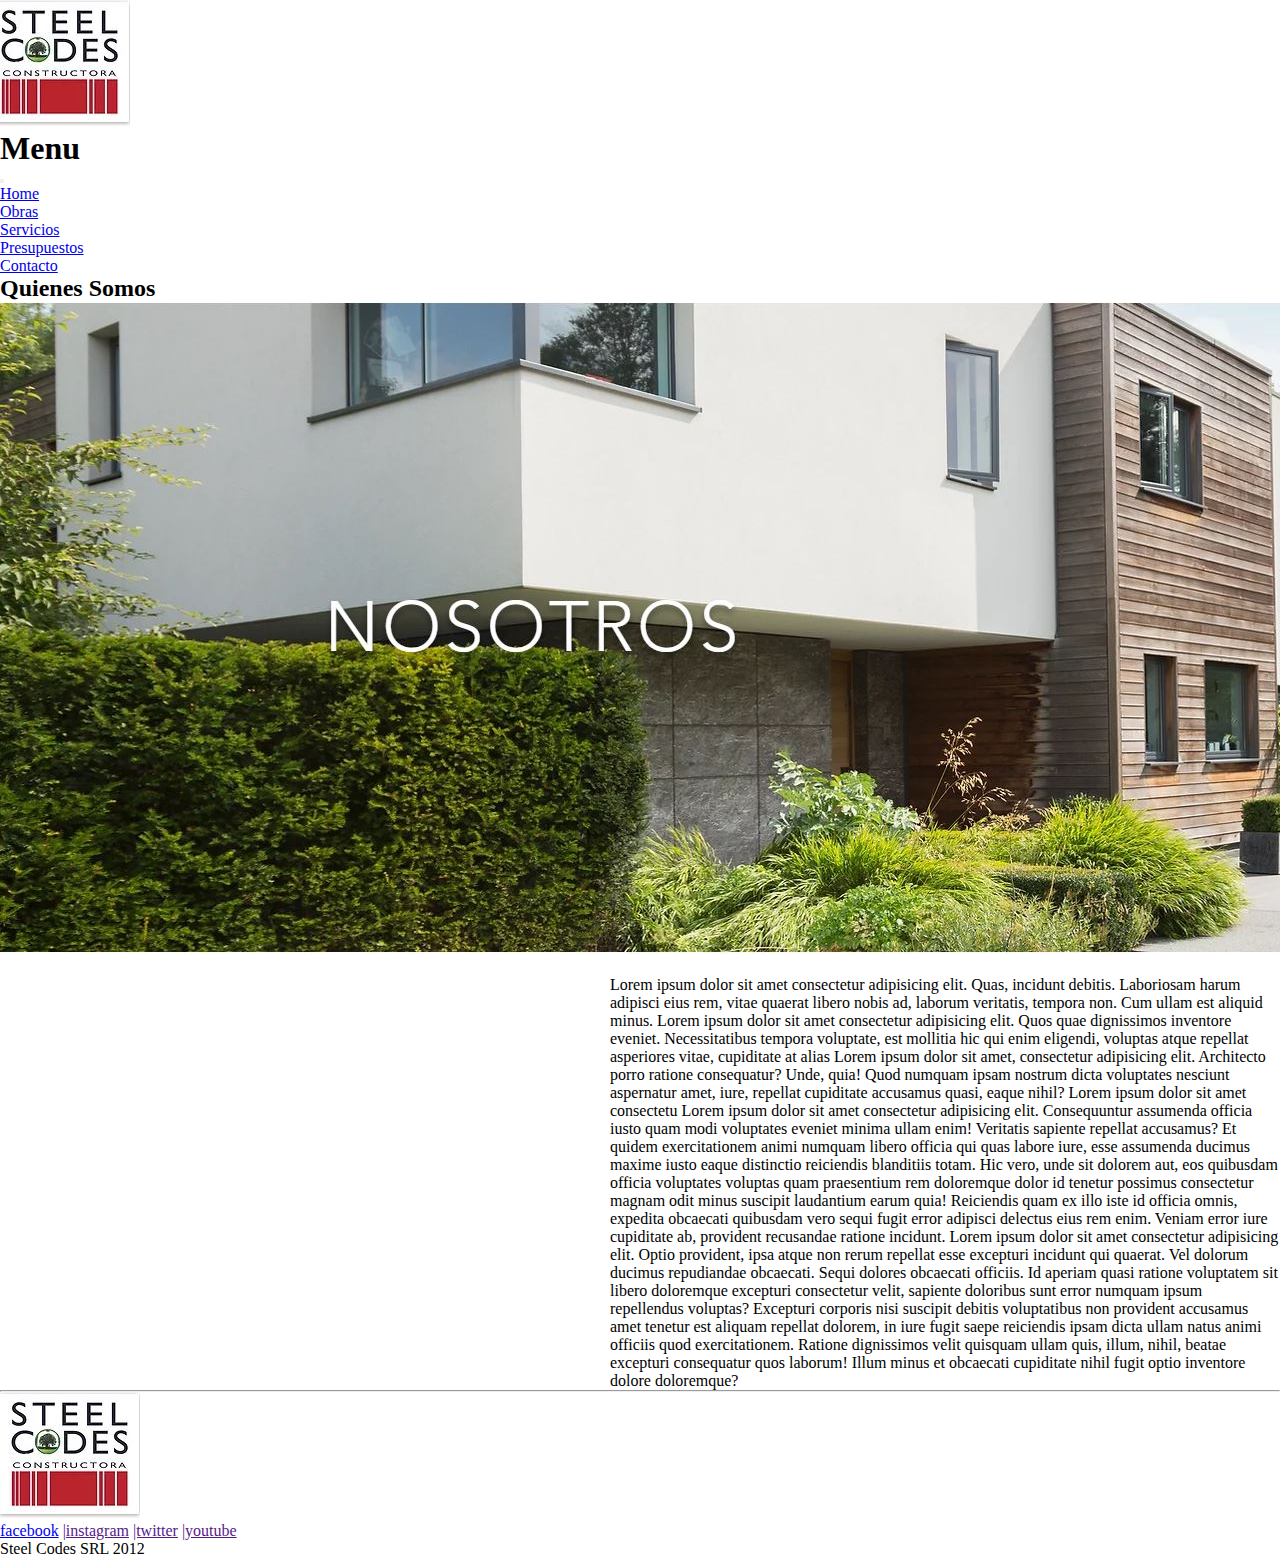
<file: index.html>
<!DOCTYPE html>
<html lang="es">
<head>
    <meta charset="UTF-8">
    <meta http-equiv="X-UA-Compatible" content="IE=edge">
    <meta name="viewport" content="width=device-width, initial-scale=1.0">
    <title>Steel Codes</title>
    <link rel="shortcut icon" href="./images/logo.JPG" type="image/x-icon">
    <link rel="stylesheet" href="./css/style+boostrap.css">
    <!-- CSS only -->
    <link href="https://cdn.jsdelivr.net/npm/bootstrap@5.2.0-beta1/dist/css/bootstrap.min.css" rel="stylesheet" integrity="sha384-0evHe/X+R7YkIZDRvuzKMRqM+OrBnVFBL6DOitfPri4tjfHxaWutUpFmBp4vmVor" crossorigin="anonymous">
    </head>
    <body class="body">
        <!-- HEADER -->
        <header class="header">
            <div class="header__div">
                <div class="header__div1 position-relative text-center p-3">
                    <img src="./images/logo.JPG" alt="logo">
                </div>
                <div class="header__div2">
                    <nav class="navbar navbar-expand-lg text-bg-secondary">
                        <div class="container-fluid">
                          <h1 class="navbar-text p-1">Menu </h1>
                          <button class="navbar-toggler" type="button" data-bs-toggle="collapse" data-bs-target="#navbarNav" aria-controls="navbarNav" aria-expanded="false" aria-label="Toggle navigation">
                            <span class="navbar-toggler-icon"></span>
                          </button>
                          <div class="collapse navbar-collapse " id="navbarNav">
                            <ul class="navbar-nav ">
                              <li class="nav-item">
                                <a class="nav-link" aria-current="page" href="./index.html">Home</a>
                              </li>
                              <li class="nav-item">
                                <a class="nav-link" href="./pages/obras.html">Obras</a>
                              </li>
                              <li class="nav-item">
                                <a class="nav-link" href="./pages/servicios.html">Servicios</a>
                              </li>
                              <li class="nav-item">
                                <a class="nav-link" href="./pages/presupuestos.html">Presupuestos</a>
                              </li>
                              <li class="nav-item">
                                <a class="nav-link" href="./pages/contacto.html">Contacto</a>
                              </li>
                            </ul>
                          </div>
                        </div>
                      </nav>
                </div>
            </div>
        </header>
        <!-- MAIN -->
        <section id="sectionMain" class="sectionMain-index">
            <div class="sectionIndex__div1">
                <h2 class="sectionIndex__titulo p-3">Quienes Somos</h2>
                <img src="./images/quienessomos.JPG" alt="presupuesto" class="sectionIndex__img position-relative img-fluid">
            </div>
            <br>
            <div class="sectionIndex__div2">
                <div class="sectionIndex__video">
                    <iframe width="auto" height="auto" src="https://www.youtube.com/embed/2Y03dK6M5yk" title="YouTube video player" frameborder="0" allow="accelerometer; autoplay; clipboard-write; encrypted-media; gyroscope; picture-in-picture" allowfullscreen class="sectionIndex__vid"></iframe>
                </div>
                <div class="sectionIndex__p text-wrap p-1">
                    <p>Lorem ipsum dolor sit amet consectetur adipisicing elit. Quas, incidunt debitis. Laboriosam harum adipisci eius rem, vitae quaerat libero nobis ad, laborum veritatis, tempora non. Cum ullam est aliquid minus.
                        Lorem ipsum dolor sit amet consectetur adipisicing elit. Quos quae dignissimos inventore eveniet. Necessitatibus tempora voluptate, est mollitia hic qui enim eligendi, voluptas atque repellat asperiores vitae, cupiditate at alias
                        Lorem ipsum dolor sit amet, consectetur adipisicing elit. Architecto porro ratione consequatur? Unde, quia! Quod numquam ipsam nostrum dicta voluptates nesciunt aspernatur amet, iure, repellat cupiditate accusamus quasi, eaque nihil?
                        Lorem ipsum dolor sit amet consectetu
                        Lorem ipsum dolor sit amet consectetur adipisicing elit. Consequuntur assumenda officia iusto quam modi voluptates eveniet minima ullam enim! Veritatis sapiente repellat accusamus? Et quidem exercitationem animi numquam libero officia qui quas labore iure, esse assumenda ducimus maxime iusto eaque distinctio reiciendis blanditiis totam. Hic vero, unde sit dolorem aut, eos quibusdam officia voluptates voluptas quam praesentium rem doloremque dolor id tenetur possimus consectetur magnam odit minus suscipit laudantium earum quia! Reiciendis quam ex illo iste id officia omnis, expedita obcaecati quibusdam vero sequi fugit error adipisci delectus eius rem enim. Veniam error iure cupiditate ab, provident recusandae ratione incidunt.
                        Lorem ipsum dolor sit amet consectetur adipisicing elit. Optio provident, ipsa atque non rerum repellat esse excepturi incidunt qui quaerat. Vel dolorum ducimus repudiandae obcaecati. Sequi dolores obcaecati officiis. Id aperiam quasi ratione voluptatem sit libero doloremque excepturi consectetur velit, sapiente doloribus sunt error numquam ipsum repellendus voluptas? Excepturi corporis nisi suscipit debitis voluptatibus non provident accusamus amet tenetur est aliquam repellat dolorem, in iure fugit saepe reiciendis ipsam dicta ullam natus animi officiis quod exercitationem. Ratione dignissimos velit quisquam ullam quis, illum, nihil, beatae excepturi consequatur quos laborum! Illum minus et obcaecati cupiditate nihil fugit optio inventore dolore doloremque?
                    </p>    
                </div>
            </div>
        </section>
        <hr>
        <!-- FOOTER -->
        <footer class="footer">
            <div class="footer__img position-relative text-center img-fluid p-3">
                <img src="./images/logo.JPG" alt="logo" >
            </div>
            <nav class="footerNav position-relative text-center">
                <div class="footerNav__a">
                    <a href="https://www.facebook.com/" class="footerNav_link">facebook</a>
                    <a href="" class="footerNav_link">|instagram</a>
                    <a href="" class="footerNav_link">|twitter</a>
                    <a href="" class="footerNav_link">|youtube</a>
                </div>
                <div class="footerNav__p">
                    <p class="footerNav_p">Steel Codes SRL 2012</p>
                </div>
            </nav>
        </footer>
        <!-- JavaScript Bundle with Popper -->
        <script src="https://cdn.jsdelivr.net/npm/bootstrap@5.2.0-beta1/dist/js/bootstrap.bundle.min.js" integrity="sha384-pprn3073KE6tl6bjs2QrFaJGz5/SUsLqktiwsUTF55Jfv3qYSDhgCecCxMW52nD2" crossorigin="anonymous"></script>
</body>
</html>
</file>
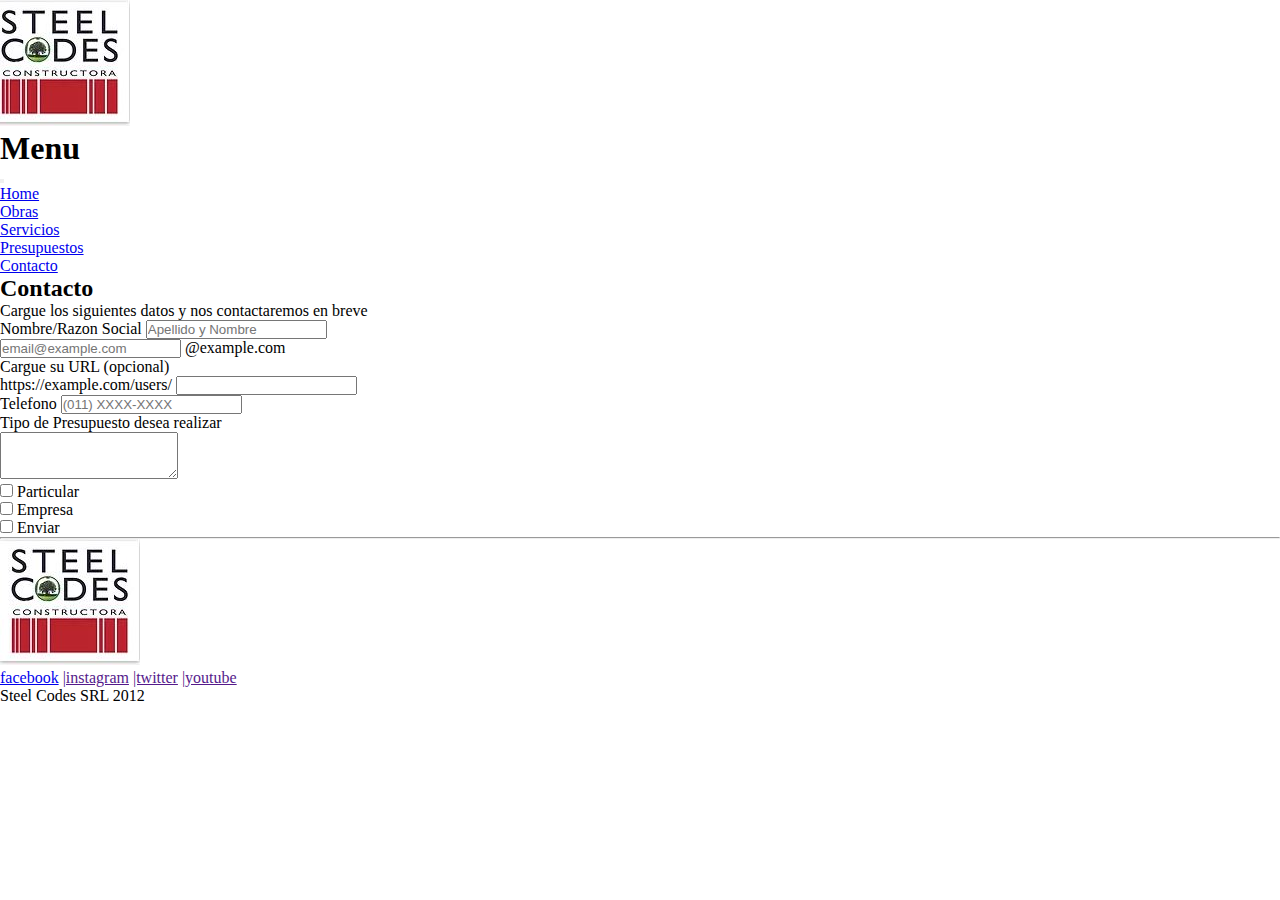
<file: pages/contacto.html>
<!DOCTYPE html>
<html lang="es">
<head>
    <meta charset="UTF-8">
    <meta http-equiv="X-UA-Compatible" content="IE=edge">
    <meta name="viewport" content="width=device-width, initial-scale=1.0">
    <title>Contacto</title>
    <link rel="shortcut icon" href="../images/logo.JPG" type="image/x-icon">
    <link rel="stylesheet" href="../css/style+boostrap.css">
    <!-- CSS only -->
    <link href="https://cdn.jsdelivr.net/npm/bootstrap@5.2.0-beta1/dist/css/bootstrap.min.css" rel="stylesheet" integrity="sha384-0evHe/X+R7YkIZDRvuzKMRqM+OrBnVFBL6DOitfPri4tjfHxaWutUpFmBp4vmVor" crossorigin="anonymous">
</head>
<body class="body">
    <!-- HEADER -->
    <header class="header">
        <div class="header__div">
            <div class="header__div1 position-relative text-center p-3">
                <img src="../images/logo.JPG" alt="logo">
            </div>
            <div class="header__div2">
                <nav class="navbar navbar-expand-lg text-bg-secondary">
                    <div class="container-fluid">
                      <h1 class="navbar-text p-1">Menu </h1>
                      <button class="navbar-toggler" type="button" data-bs-toggle="collapse" data-bs-target="#navbarNav" aria-controls="navbarNav" aria-expanded="false" aria-label="Toggle navigation">
                        <span class="navbar-toggler-icon"></span>
                      </button>
                      <div class="collapse navbar-collapse " id="navbarNav">
                        <ul class="navbar-nav ">
                          <li class="nav-item">
                            <a class="nav-link" aria-current="page" href="../index.html">Home</a>
                          </li>
                          <li class="nav-item">
                            <a class="nav-link" href="./obras.html">Obras</a>
                          </li>
                          <li class="nav-item">
                            <a class="nav-link" href="./servicios.html">Servicios</a>
                          </li>
                          <li class="nav-item">
                            <a class="nav-link" href="./presupuestos.html">Presupuestos</a>
                          </li>
                          <li class="nav-item">
                            <a class="nav-link" href="./contacto.html">Contacto</a>
                          </li>
                        </ul>
                      </div>
                    </div>
                  </nav>
            </div>
        </div>
    </header>
    <!-- MAIN -->
    <section class="section">
        <h2 class="section__title text-start p-3">Contacto</h2>
        <p class="form-label fs-6 p-1"> Cargue los siguientes datos y nos contactaremos en breve</p>
        <div class="input-group mb-3">
            <span class="input-group-text" id="basic-addon1">Nombre/Razon Social</span>
            <input type="text" class="form-control" placeholder="Apellido y Nombre" aria-label="Username" aria-describedby="basic-addon1">
            </div>
          
            <div class="input-group mb-3">
                <input type="text" class="form-control" placeholder="email@example.com" aria-label="Recipient's username" aria-describedby="basic-addon2">
                <span class="input-group-text" id="basic-addon2">@example.com</span>
            </div>
          
            <label for="basic-url" class="form-label p-1">Cargue su URL (opcional)</label>
            <div class="input-group mb-3">
                <span class="input-group-text" id="basic-addon3">https://example.com/users/</span>
                <input type="text" class="form-control" id="basic-url" aria-describedby="basic-addon3">
            </div>
            
            <div class="input-group mb-3">
                <span class="input-group-text">Telefono</span>
                <input type="text" placeholder="(011) XXXX-XXXX" class="form-control" aria-label="Telefono">
            </div>
            
            <label for="basic-url" class="form-label p-2">Tipo de Presupuesto desea realizar</label>
            <div class="input-group">
                <textarea class="form-control" id="exampleFormControlTextarea1" rows="3"></textarea>
            </div>

            <div class="form-check form-check-inline">
                <input class="form-check-input" type="checkbox" id="inlineCheckbox1" value="option1">
                <label class="form-check-label" for="inlineCheckbox1">Particular</label>
            </div>
            
            <div class="form-check form-check-inline">
                <input class="form-check-input" type="checkbox" id="inlineCheckbox2" value="option2">
                <label class="form-check-label" for="inlineCheckbox2">Empresa</label>
            </div>

            <div class="text-center p-3">
                <input type="checkbox" class="btn-check" id="btn-check" autocomplete="off" >
                <label class="btn btn-primary p-3" for="btn-check">Enviar</label>
            </div>
            
        </div>
    </section>
    <hr>
    <!-- FOOTER -->
    <footer class="footer">
        <div class="footer__img position-relative text-center img-fluid p-3">
            <img src="../images/logo.JPG" alt="logo" >
        </div>
        <nav class="footerNav position-relative text-center">
            <div class="footerNav__a">
                <a href="https://www.facebook.com/" class="footerNav_link">facebook</a>
                <a href="" class="footerNav_link">|instagram</a>
                <a href="" class="footerNav_link">|twitter</a>
                <a href="" class="footerNav_link">|youtube</a>
            </div>
            <div class="footerNav__p">
                <p class="footerNav_p">Steel Codes SRL 2012</p>
            </div>
        </nav>
    </footer>
    <!-- JavaScript Bundle with Popper -->
    <script src="https://cdn.jsdelivr.net/npm/bootstrap@5.2.0-beta1/dist/js/bootstrap.bundle.min.js" integrity="sha384-pprn3073KE6tl6bjs2QrFaJGz5/SUsLqktiwsUTF55Jfv3qYSDhgCecCxMW52nD2" crossorigin="anonymous"></script>
</body>
</html>
</file>
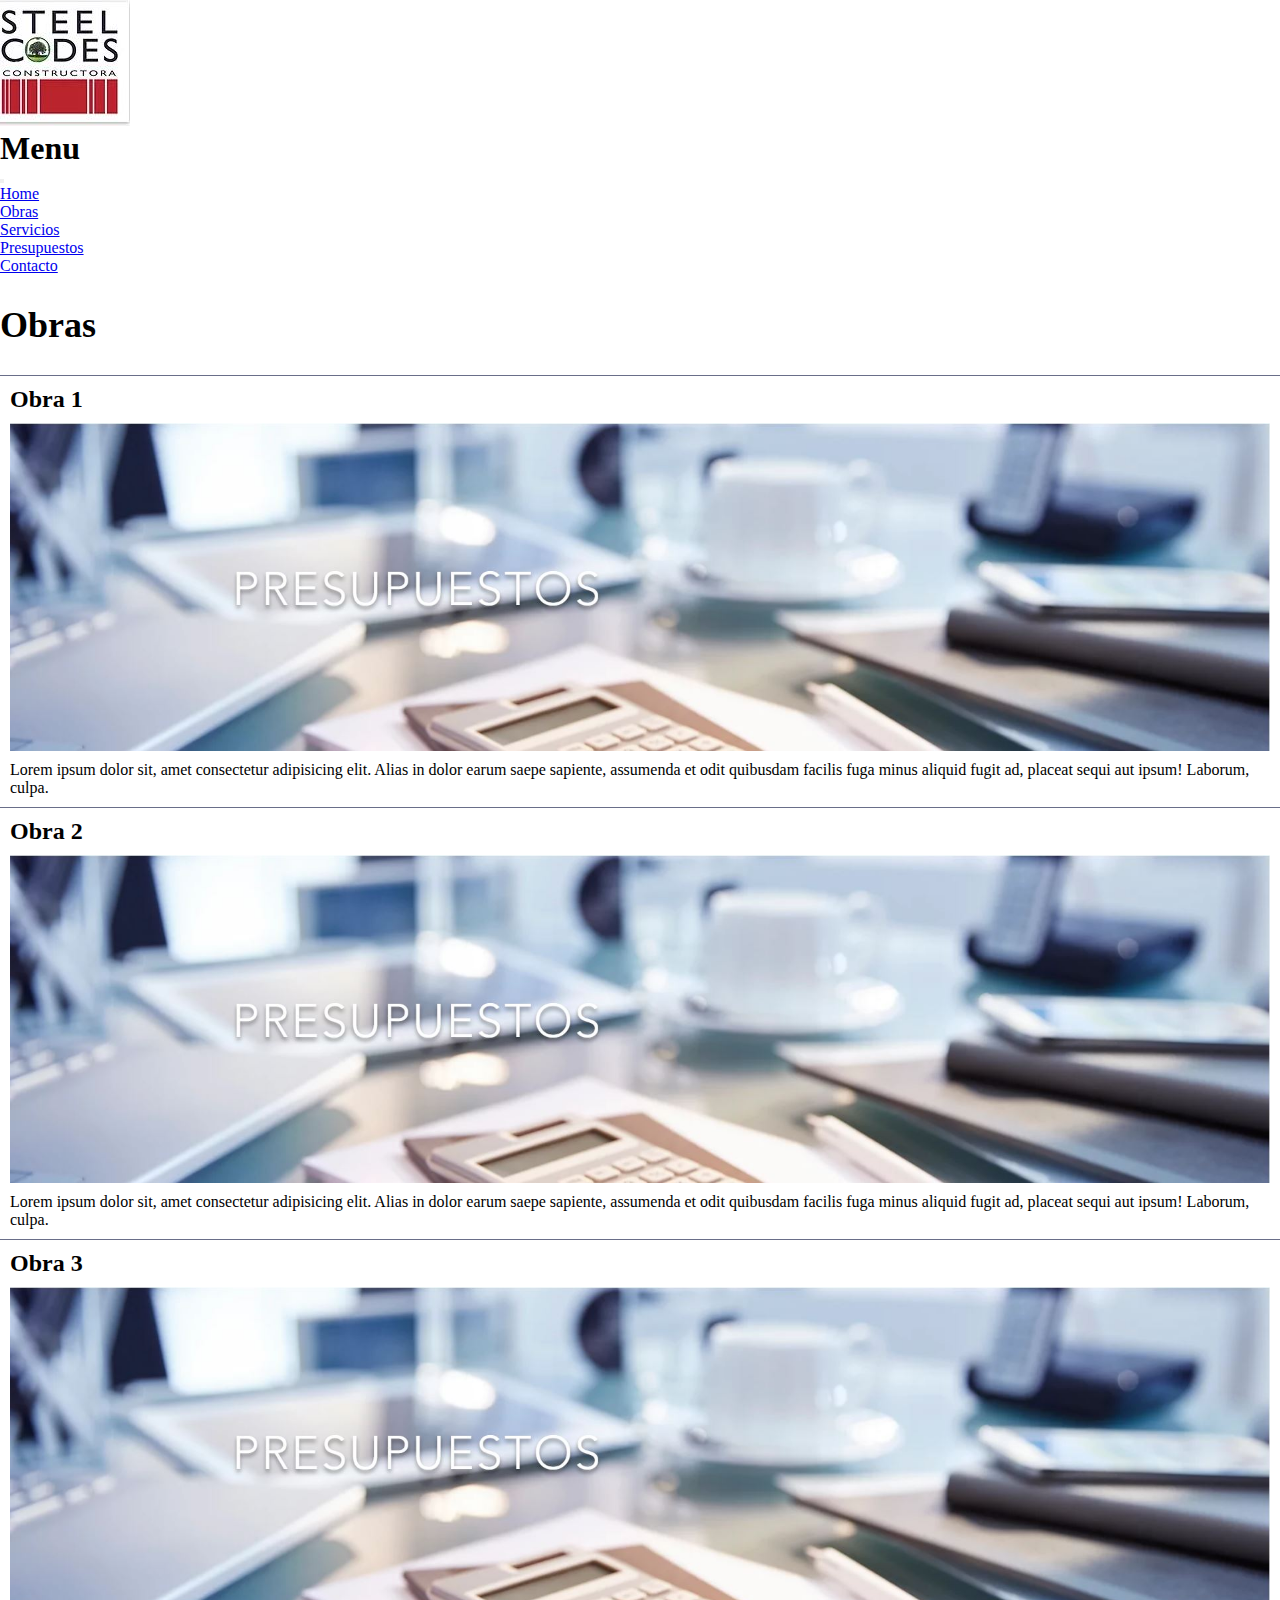
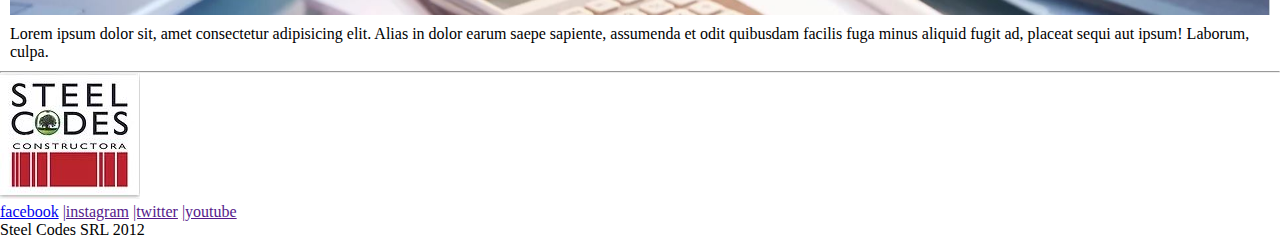
<file: pages/obras.html>
<!DOCTYPE html>
<html lang="es">
<head>
    <meta charset="UTF-8">
    <meta http-equiv="X-UA-Compatible" content="IE=edge">
    <meta name="viewport" content="width=device-width, initial-scale=1.0">
    <title>Obras</title>
    <link rel="shortcut icon" href="../images/logo.JPG" type="image/x-icon">
    <link rel="stylesheet" href="../css/style+boostrap.css">
    <!-- CSS only -->
    <link href="https://cdn.jsdelivr.net/npm/bootstrap@5.2.0-beta1/dist/css/bootstrap.min.css" rel="stylesheet" integrity="sha384-0evHe/X+R7YkIZDRvuzKMRqM+OrBnVFBL6DOitfPri4tjfHxaWutUpFmBp4vmVor" crossorigin="anonymous">
    
</head>
<body class="body">
    <!-- HEADER -->
    <header class="header">
        <div class="header__div">
            <div class="header__div1 position-relative text-center p-3">
                <img src="../images/logo.JPG" alt="logo">
            </div>
            <div class="header__div2">
                <nav class="navbar navbar-expand-lg text-bg-secondary">
                    <div class="container-fluid">
                      <h1 class="navbar-text p-1">Menu </h1>
                      <button class="navbar-toggler" type="button" data-bs-toggle="collapse" data-bs-target="#navbarNav" aria-controls="navbarNav" aria-expanded="false" aria-label="Toggle navigation">
                        <span class="navbar-toggler-icon"></span>
                      </button>
                      <div class="collapse navbar-collapse " id="navbarNav">
                        <ul class="navbar-nav ">
                          <li class="nav-item">
                            <a class="nav-link" aria-current="page" href="../index.html">Home</a>
                          </li>
                          <li class="nav-item">
                            <a class="nav-link" href="./obras.html">Obras</a>
                          </li>
                          <li class="nav-item">
                            <a class="nav-link" href="./servicios.html">Servicios</a>
                          </li>
                          <li class="nav-item">
                            <a class="nav-link" href="./presupuestos.html">Presupuestos</a>
                          </li>
                          <li class="nav-item">
                            <a class="nav-link" href="./contacto.html">Contacto</a>
                          </li>
                        </ul>
                      </div>
                    </div>
                  </nav>
            </div>
        </div>
    </header>
    <!-- MAIN -->
    <section id="sectionMain" class="sectionMain-obras">
        <div class="sectionObras_title">
          <h2 class="sectionObras__titulo p-3">Obras</h2>
        </div>
        <div class="sectionObras__1">
            <h3 class="sectionObras__title1">Obra 1</h3>
            <img src="../images/presupuesto.JPG" alt="obra1" class="sectionObras_img">
            <p class="sectionObras_p">Lorem ipsum dolor sit, amet consectetur adipisicing elit. Alias in dolor earum saepe sapiente, assumenda et odit quibusdam facilis fuga minus aliquid fugit ad, placeat sequi aut ipsum! Laborum, culpa.</p>    
        </div>
        <div class="sectionObras__1">
            <h3 class="sectionObras__title1 ">Obra 2</h3>
            <img src="../images/presupuesto.JPG" alt="obra2" class="sectionObras_img">
            <p class="sectionObras_p">Lorem ipsum dolor sit, amet consectetur adipisicing elit. Alias in dolor earum saepe sapiente, assumenda et odit quibusdam facilis fuga minus aliquid fugit ad, placeat sequi aut ipsum! Laborum, culpa.</p>
        </div>
        <div class="sectionObras__1">
            <h3 class="sectionObras__title1">Obra 3</h3>
            <img src="../images/presupuesto.JPG" alt="obra3" class="sectionObras_img">
            <p class="sectionObras_p">Lorem ipsum dolor sit, amet consectetur adipisicing elit. Alias in dolor earum saepe sapiente, assumenda et odit quibusdam facilis fuga minus aliquid fugit ad, placeat sequi aut ipsum! Laborum, culpa.</p>
        
        </div>
        </section>
    <hr>
    <!-- FOOTER -->
    <footer class="footer">
        <div class="footer__img position-relative text-center img-fluid p-3">
            <img src="../images/logo.JPG" alt="logo" >
        </div>
        <nav class="footerNav position-relative text-center">
            <div class="footerNav__a">
                <a href="https://www.facebook.com/" class="footerNav_link">facebook</a>
                <a href="" class="footerNav_link">|instagram</a>
                <a href="" class="footerNav_link">|twitter</a>
                <a href="" class="footerNav_link">|youtube</a>
            </div>
            <div class="footerNav__p">
                <p class="footerNav_p">Steel Codes SRL 2012</p>
            </div>
        </nav>
    </footer>
    <!-- JavaScript Bundle with Popper -->
    <script src="https://cdn.jsdelivr.net/npm/bootstrap@5.2.0-beta1/dist/js/bootstrap.bundle.min.js" integrity="sha384-pprn3073KE6tl6bjs2QrFaJGz5/SUsLqktiwsUTF55Jfv3qYSDhgCecCxMW52nD2" crossorigin="anonymous"></script>
</body>
</html>
</file>
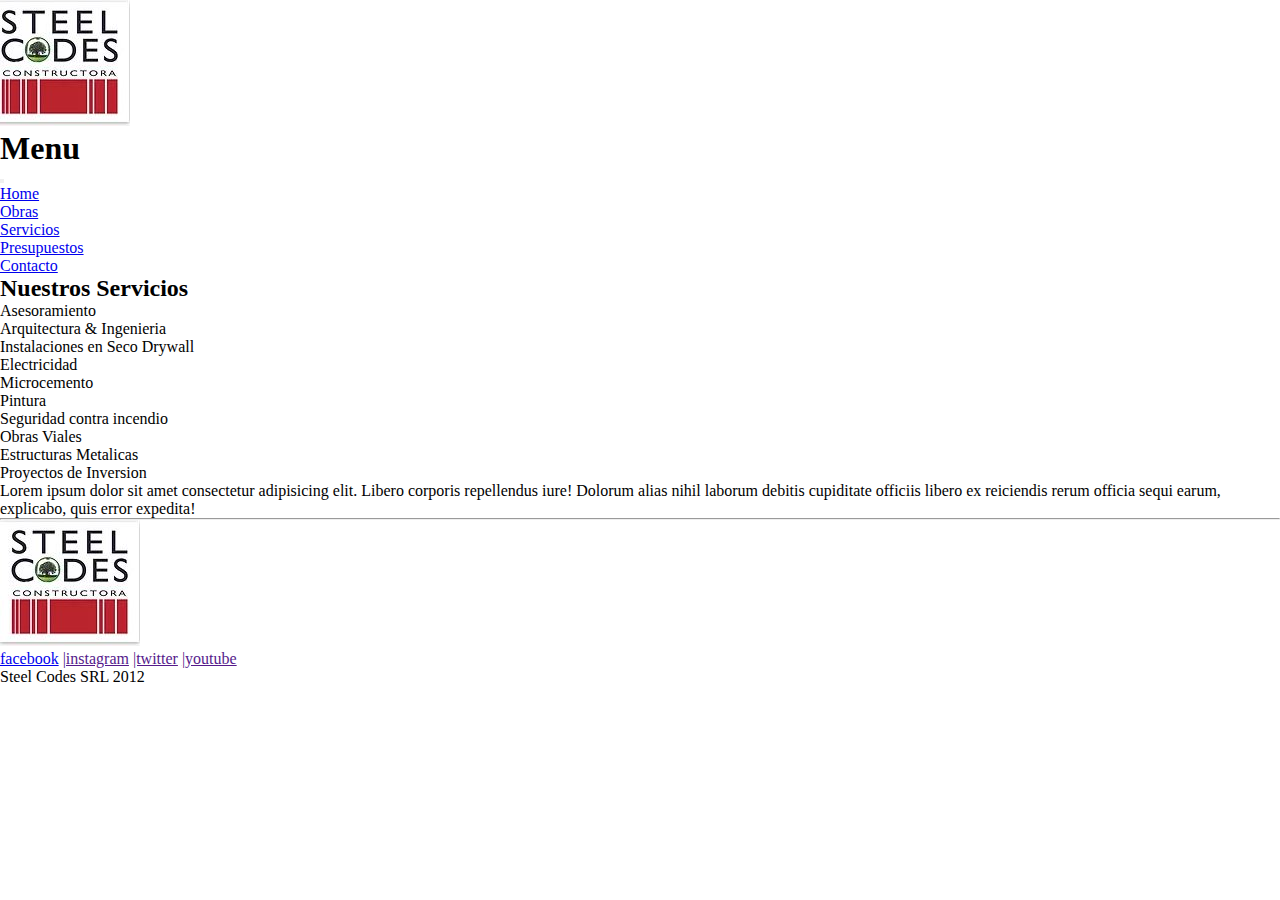
<file: pages/servicios.html>
<!DOCTYPE html>
<html lang="es">
<head>
    <meta charset="UTF-8">
    <meta http-equiv="X-UA-Compatible" content="IE=edge">
    <meta name="viewport" content="width=device-width, initial-scale=1.0">
    <title>Servicios</title>
    <link rel="shortcut icon" href="../images/logo.JPG" type="image/x-icon">
    <link rel="stylesheet" href="../css/style+boostrap.css">
    <!-- CSS only -->
    <link href="https://cdn.jsdelivr.net/npm/bootstrap@5.2.0-beta1/dist/css/bootstrap.min.css" rel="stylesheet" integrity="sha384-0evHe/X+R7YkIZDRvuzKMRqM+OrBnVFBL6DOitfPri4tjfHxaWutUpFmBp4vmVor" crossorigin="anonymous">
    
</head>
<body class="body">
    <!-- HEADER -->
    <header class="header">
        <div class="header__div">
            <div class="header__div1 position-relative text-center p-3">
                <img src="../images/logo.JPG" alt="logo">
            </div>
            <div class="header__div2">
                <nav class="navbar navbar-expand-lg text-bg-secondary">
                    <div class="container-fluid">
                      <h1 class="navbar-text p-1">Menu </h1>
                      <button class="navbar-toggler" type="button" data-bs-toggle="collapse" data-bs-target="#navbarNav" aria-controls="navbarNav" aria-expanded="false" aria-label="Toggle navigation">
                        <span class="navbar-toggler-icon"></span>
                      </button>
                      <div class="collapse navbar-collapse " id="navbarNav">
                        <ul class="navbar-nav ">
                          <li class="nav-item">
                            <a class="nav-link" aria-current="page" href="../index.html">Home</a>
                          </li>
                          <li class="nav-item">
                            <a class="nav-link" href="./obras.html">Obras</a>
                          </li>
                          <li class="nav-item">
                            <a class="nav-link" href="./servicios.html">Servicios</a>
                          </li>
                          <li class="nav-item">
                            <a class="nav-link" href="./presupuestos.html">Presupuestos</a>
                          </li>
                          <li class="nav-item">
                            <a class="nav-link" href="./contacto.html">Contacto</a>
                          </li>
                        </ul>
                      </div>
                    </div>
                  </nav>
            </div>
        </div>
    </header>
    <!-- MAIN -->
    <section class="section">
        <h2 class="section__title p-3">Nuestros Servicios</h2>
        <article class="sectionArticle">
            <ul class="list-group list-group-item">
                <li class="list-group-item">Asesoramiento</li>
                <li class="list-group-item">Arquitectura & Ingenieria</li>
                <li class="list-group-item">Instalaciones en Seco Drywall</li>
                <li class="list-group-item">Electricidad</li>
                <li class="list-group-item">Microcemento</li>
                <li class="list-group-item">Pintura</li>
                <li class="list-group-item">Seguridad contra incendio</li>
                <li class="list-group-item">Obras Viales</li>
                <li class="list-group-item">Estructuras Metalicas</li>
                <li class="list-group-item">Proyectos de Inversion</li>
                <p class="p-3">Lorem ipsum dolor sit amet consectetur adipisicing elit. Libero corporis repellendus iure! Dolorum alias nihil laborum debitis cupiditate officiis libero ex reiciendis rerum officia sequi earum, explicabo, quis error expedita!</p>
            </ul>
        </article>
    </section>
    <hr>
    <!-- FOOTER -->
    <footer class="footer">
        <div class="footer__img position-relative text-center img-fluid p-3">
            <img src="../images/logo.JPG" alt="logo" >
        </div>
        <nav class="footerNav position-relative text-center">
            <div class="footerNav__a">
                <a href="https://www.facebook.com/" class="footerNav_link">facebook</a>
                <a href="" class="footerNav_link">|instagram</a>
                <a href="" class="footerNav_link">|twitter</a>
                <a href="" class="footerNav_link">|youtube</a>
            </div>
            <div class="footerNav__p">
                <p class="footerNav_p">Steel Codes SRL 2012</p>
            </div>
        </nav>
    </footer>
    <!-- JavaScript Bundle with Popper -->
    <script src="https://cdn.jsdelivr.net/npm/bootstrap@5.2.0-beta1/dist/js/bootstrap.bundle.min.js" integrity="sha384-pprn3073KE6tl6bjs2QrFaJGz5/SUsLqktiwsUTF55Jfv3qYSDhgCecCxMW52nD2" crossorigin="anonymous"></script>
</body>
</file>
<file: css/style+boostrap.css>
*{
    margin: 0;
    padding: 0;
}

.header__div1 img {
    transition: all 2s;
}
.sectionIndex__img {
    transition: all 2s;
}


.sectionIndex__div2 {
    display: grid;
    grid-template-columns: auto auto;    
}
.sectionIndex__video {
    padding: 5px;
}
.sectionIndex__vid {
    width: 600px;
    height: 400px;
}

/* MAIN OBRAS */

.sectionMain-obras{
    display: grid;
    grid-template-rows: repeat(4,auto);
}
.sectionObras_title {
    display: grid;
    grid-template-rows: 100px;
    justify-items: start;
    align-items: center;
    font-size: x-large;
}
.sectionObras__1 {
    display: grid;
    grid-template-rows: repeat(3,auto);
    border-top: solid 1px rgb(105, 110, 137) ;
    row-gap: 10px;
    padding: 10px;
    justify-items: start;
    align-items: center;

}
.sectionObras__title1 {
    font-size: x-large;
}
.sectionObras_img {
    width: 100%;
    height: auto;
    transition: all 2s;
}
.sectionPresu_img {
    width: 100%;
    height: auto;
    transition: all 2s;
}
/* TRANSICIONES */


.nav-item .nav-link:hover {
    color: white;
    background-color: rgb(74, 61, 61);
    height: 50px;
}
.header__div1 img:hover {
    transform: translate(-10px,0px);
}

/* TRANSICIONES INDEX */

.sectionIndex__img:hover {
    transform: translate(20px,0px);
}

/* TRANSICIONES OBRAS */

.sectionObras_img:hover {
    transform: translate(20px,0px);
}

/* TRANSICIONES PRESUPUESTOS */

.sectionPresu_img:hover {
    transform: translate(20px,0px);
}


/* DISEÑO RESPONSIVE */

@media screen and (max-width: 430px) {
    .sectionIndex__div2 {
        display: grid;
        grid-template-columns: 430px;
        grid-template-rows: auto auto;  
        justify-items: center;
    }
    .sectionIndex__video {
        grid-row: 1;
        justify-items: center;
        align-items: center;
    }
    .sectionIndex__vid {
        width: 400px;
        height: auto;
    }
    .sectionIndex__p {
        grid-row: 2;
        font-size: small;
        -ms-text-size-adjust: initial;
        padding: 10px;
        justify-self: start;
        align-self: center;
    }
    
 
}

@media (min-width: 431px) and (max-width: 768px){
    .sectionIndex__div2 {
        display: grid;
        grid-template-columns: auto;
        grid-template-rows: auto auto;  
        justify-items: center;
    }
    .sectionIndex__video {
        grid-row: 1;
        justify-items: center;
        align-items: center;
    }
    .sectionIndex__vid {
        width: 600px;
        height: 400px;
    }
    .sectionIndex__p {
        grid-row: 2;
        font-size: medium;
        -ms-text-size-adjust: initial;
        padding: 10px;
        justify-self: start;
        align-self: center;
    }
    

}

@media (min-width: 769px) and (max-width: 1024px){
    .sectionIndex__div2 {
        display: grid;
        grid-template-columns: auto;
        grid-template-rows: auto auto;  
        justify-items: center;
    }
    .sectionIndex__video {
        grid-row: 1;
    }
    .sectionIndex__vid {
        width: 600px;
        height: 400px;
    }
    .sectionIndex__p {
        grid-row: 2;
        font-size: medium;
        -ms-text-size-adjust: initial;
        padding: 10px;
        justify-self: start;
        align-self: center;
    }
    
    
}
</file>
